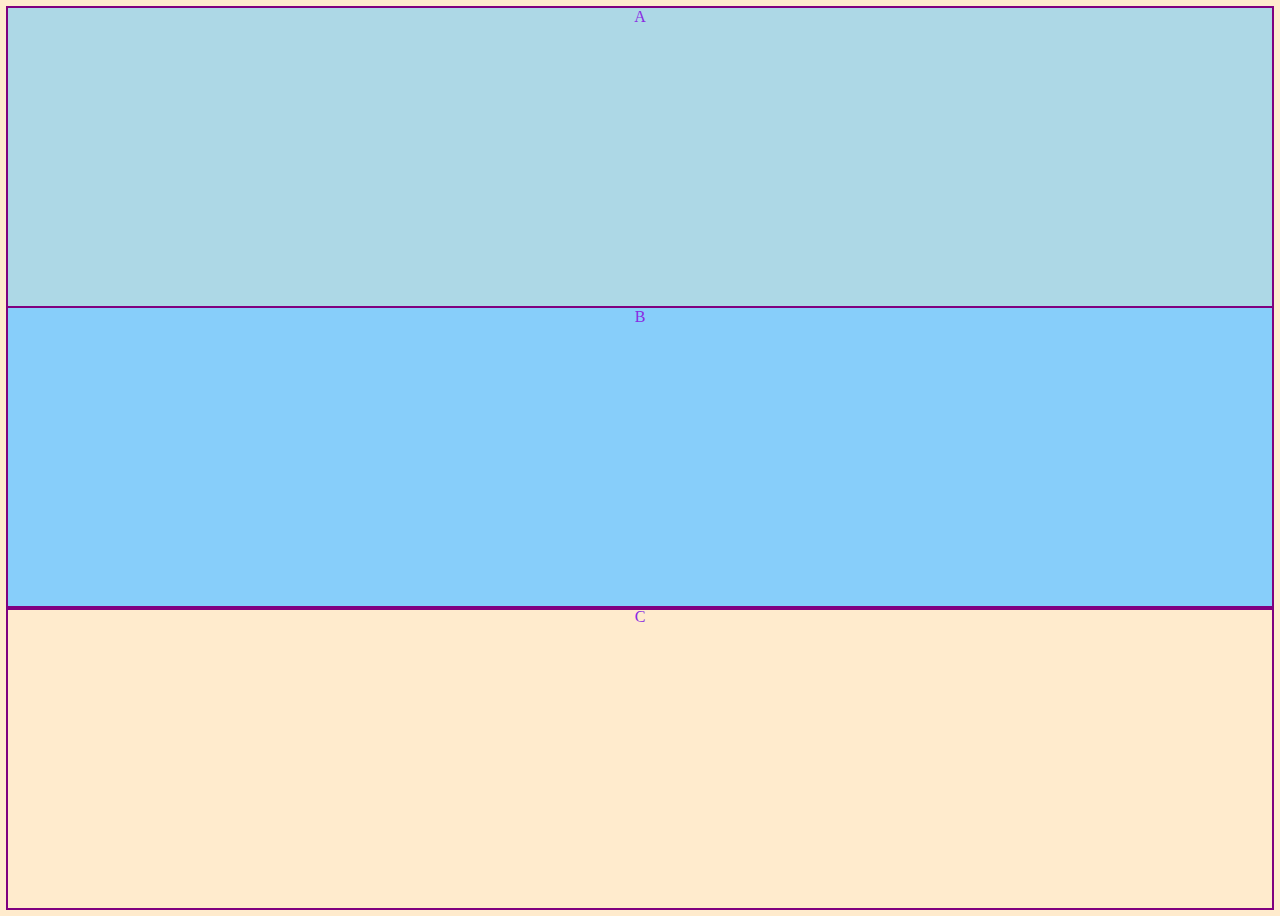
<file: medial-queries1/index.html>
<!DOCTYPE html>
<html lang="en" dir="ltr">
  <head>
    <meta charset="utf-8">
    <title>Media Queries 1</title>
    <link rel="stylesheet" href="main.css">
  </head>
  <body>
    <div class="container">
      <div class="a">A</div>
      <div class="b">B</div>
      <div class="c">C</div>
    </div>
  </body>
</html>
</file>
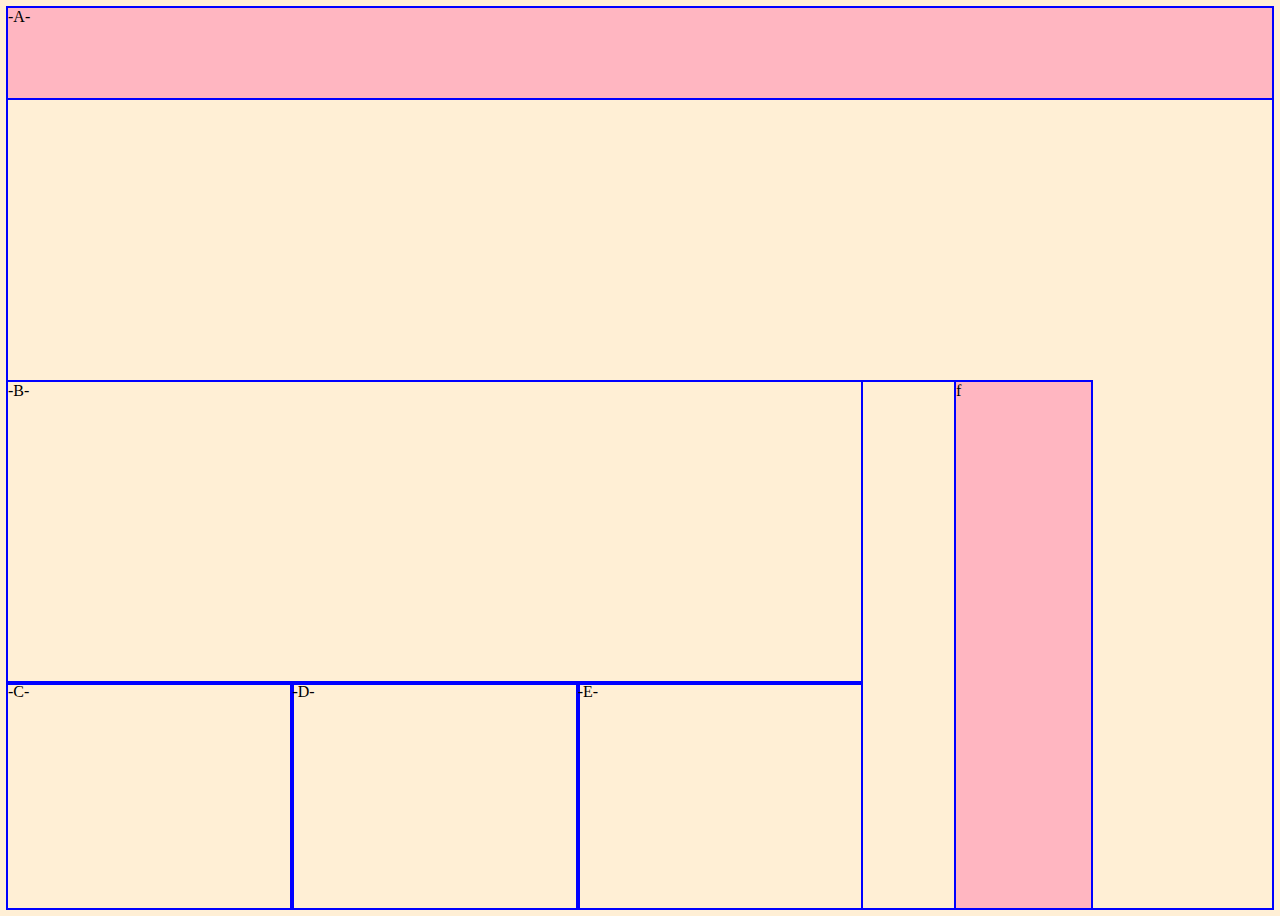
<file: medial-queries2/index.html>
<!DOCTYPE html>
<html lang="en" dir="ltr">
  <head>
    <meta charset="utf-8">
    <title>Media Queries 2</title>
    <link rel="stylesheet" href="main.css">
  </head>
  <body>
    <div class="container">
      <header>
        -A-
      </header>
      <div class="container-two">
        <main>
         -B-
        </main>
        <aside>
          <div class="c">-C-</div>
          <div class="d">-D-</div>
          <div class="e">-E-</div>
        </aside>
      </div>
      <footer>f</footer> 
    </div>
  </body>
</html>
</file>
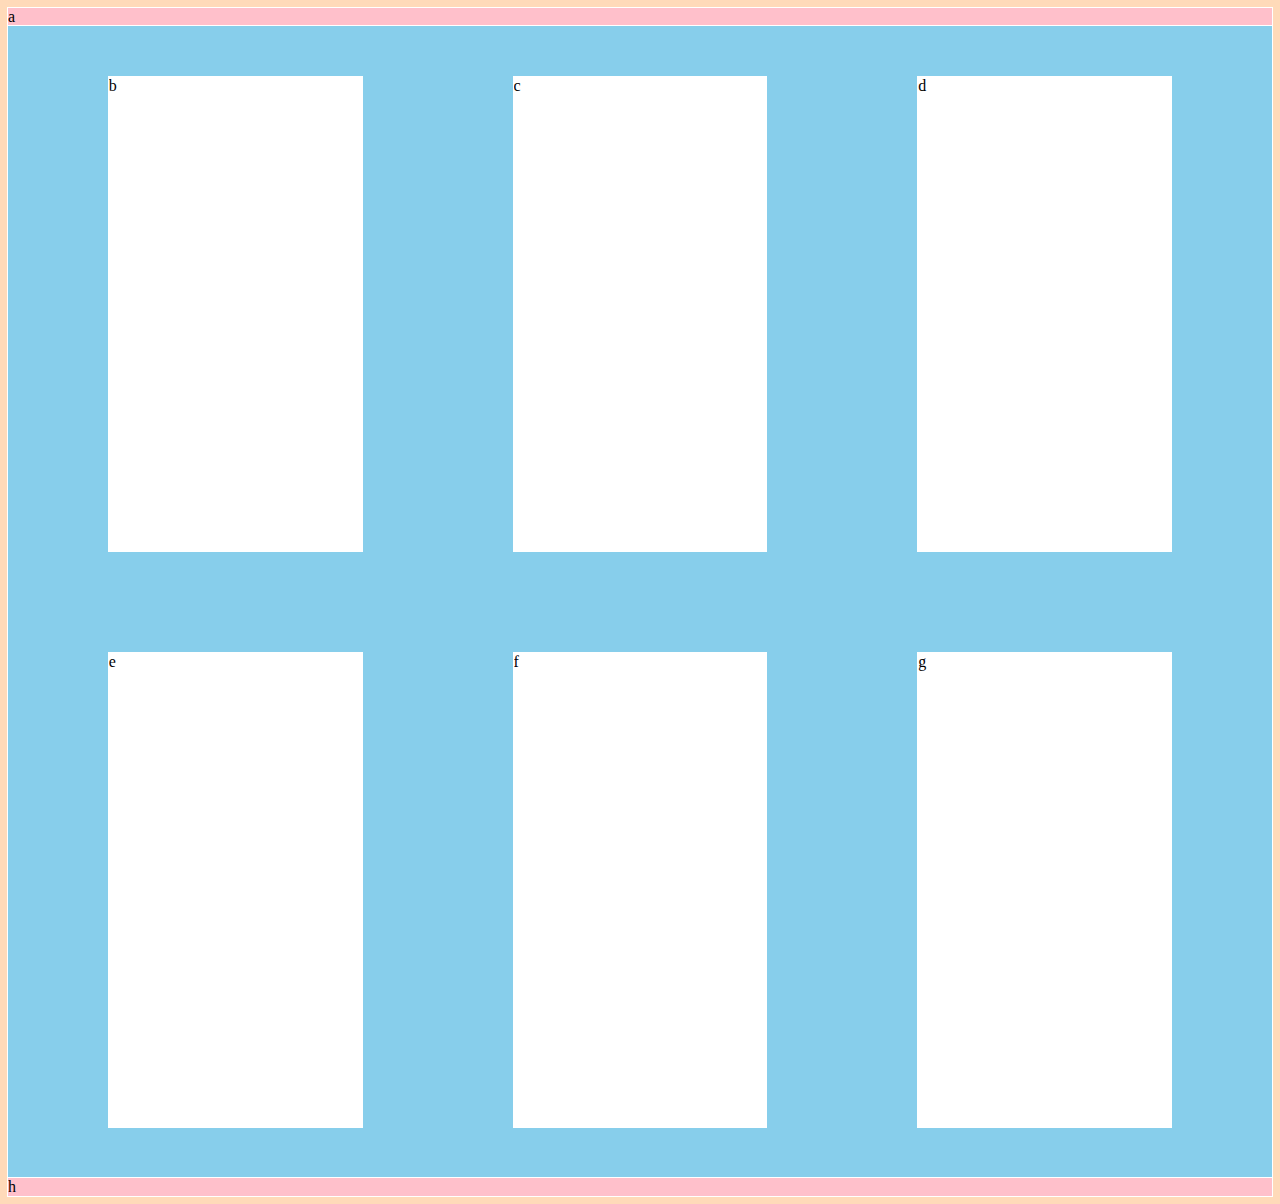
<file: medial-queries3/index.html>
<!DOCTYPE html>
<html lang="en" dir="ltr">
  <head>
    <meta charset="utf-8">
    <title>Media Queries 3</title>
    <link rel="stylesheet" href="main.css">
  </head>
  <body>
    <div class="container">
      <header class="a">a</header>
      <main class="container-two">
      <div class="b">b
      </div>
      <div class="c">c</div>
      <div class="d">d</div>
      <div class="e">e</div>
      <div class="f">f</div>
      <div class="g">g</div>
      </main>
      <footer class="h">h</footerv>
    </div>
  </body>
</html>
</file>
<file: medial-queries1/main.css>
*{
  outline: 2px solid purple;
}

body {
  background: blanchedalmond;
}
.container{
  display:flex; 
  flex-direction: column;
  justify-content: space-between;
  min-height: 100vh;
  width: 100%;
  max-width: 1400px;
  margin: 0 auto;
}
.a{
flex: 1 0 auto;
background-color: lightblue;

}
.b{
  flex-grow: 6;
  background-color: lightskyblue;
}
.c {
  flex-grow: 1;
}
div{
  color: blueviolet;
  text-align: center;
}

@media (min-width: 600px){
  .container {
    flex-direction: row;
    flex-wrap: wrap;
  }
  .a{
    width:100%;
  }
  .c{
    width:100%;
  }
}
</file>
<file: medial-queries2/main.css>
*{
  outline: 2px solid blue;
}
body {
  background: papayawhip;
}

header, footer{
  background-color: lightpink;
  min-height: 10vh;
}

.container{
  display:flex;
  min-height: 100vh;
  flex-direction: column;
  justify-content: auto;
  margin: 0 auto;

}

.container-two {
  display: flex;
  flex-direction: column;
  /*flex-wrap: wrap;*/
  justify-content: space-between;
  align-items: ;
  min-height: 100vh;
}
aside{
  display: flex;
  width: 90%;
  min-height: 25vh;
  justify-content: space-around;
}
aside >div {
  flex-grow: 10;

}

main{
  width: 90%;
  flex-grow: 4;
}

.f{
  min-width: 100%;
}

@media (min-width:600px){
  .container{
    flex-direction: row;
    flex-wrap: wrap;
  }
  header{
    width:100%;
    max-height: 10vh;
  }
  .container-two{
    min-height: 75%;
    min-width: 75%;
    margin: 0;
  }
  footer{
    min-width: 15vh;
    margin:0; 
  }
}
</file>
<file: medial-queries3/main.css>
body {
  background: peachpuff;
}
*{
  outline: 1px solid white
}
.container{
  background-color: lightcyan;
  display:flex; 
  flex-wrap: wrap;
  min-height: 100vh;
  justify-content: stretch;
 
}
.container-two {
  background-color: skyblue;
  display: flex;
  flex-wrap:wrap;
  flex-grow: 4;
  min-height:90vw; 
  width:100%; 
  justify-content: space-evenly;
  flex-basis: auto;
}

main >div {
  width: 20%;
  margin: 4vw;
  background-color: white;
}
header {
  width:100%;
  background-color: pink;
  flex-grow: 1;
}
footer{
  background-color: pink;
  flex-grow: 3;
}
@media (min-width 600px){
  .container{
    flex-wrap: wrap;
  }
  .container-two{
    display: flex; 
    flex-wrap: wrap;
    flex-grow: 3;
    align-items: center;
    margin: 1em;
  }
}
</file>
